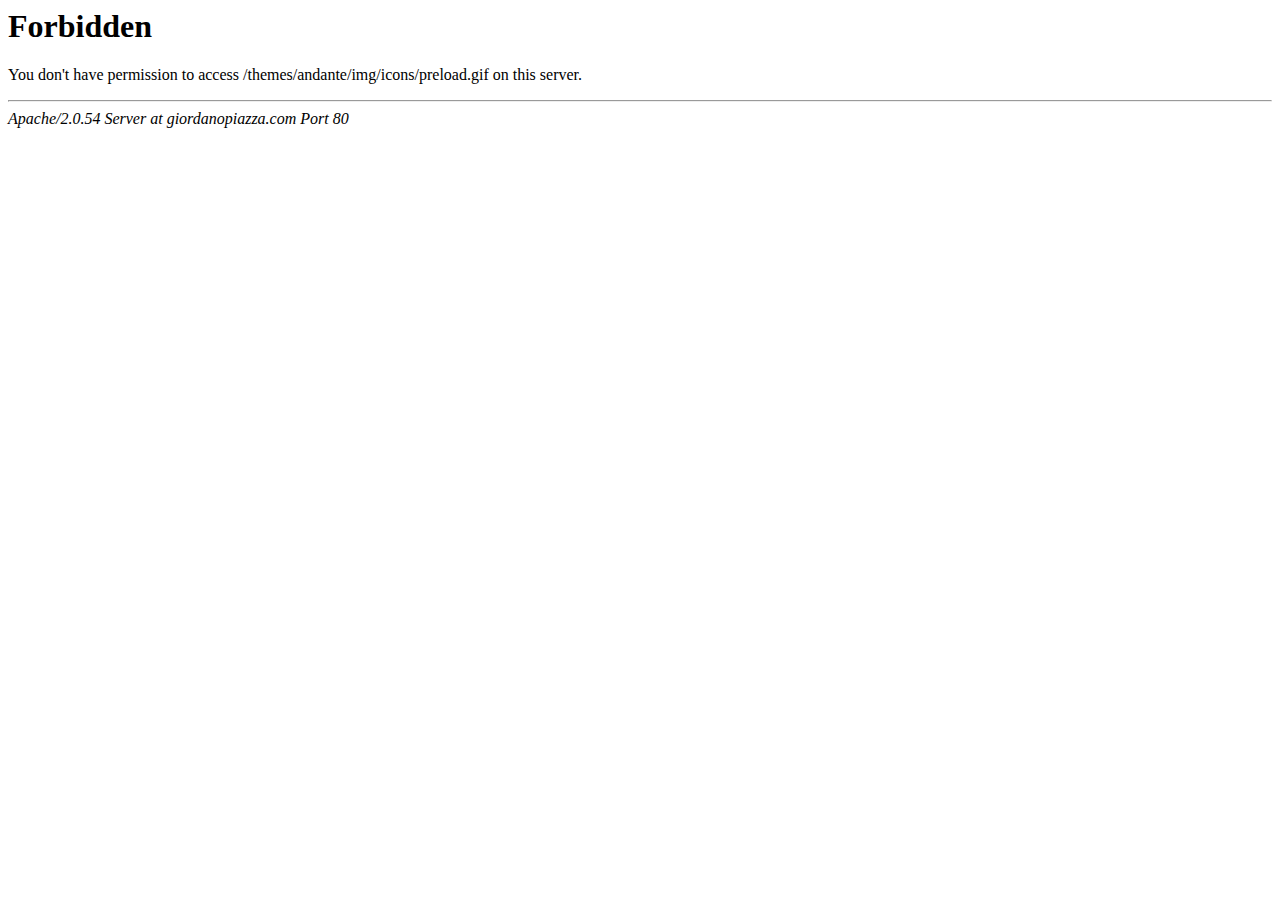
<file: public/img/icons/preload.html>
<!DOCTYPE HTML PUBLIC "-//IETF//DTD HTML 2.0//EN">
<html><head>
<title>403 Forbidden</title>
</head><body>
<h1>Forbidden</h1>
<p>You don't have permission to access /themes/andante/img/icons/preload.gif
on this server.</p>
<hr>
<address>Apache/2.0.54 Server at giordanopiazza.com Port 80</address>
</body></html>
</file>
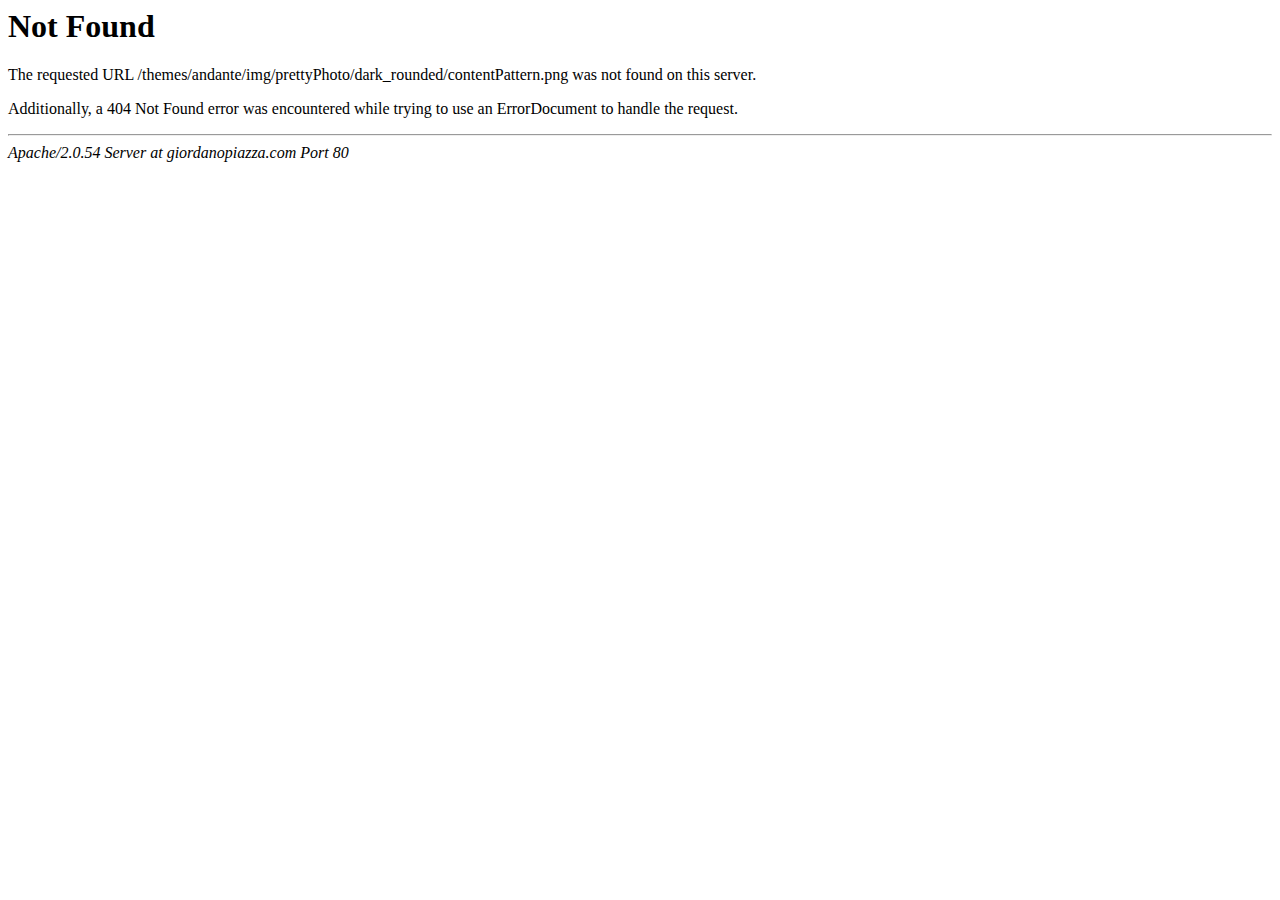
<file: public/img/prettyPhoto/dark_rounded/contentPattern.html>
<!DOCTYPE HTML PUBLIC "-//IETF//DTD HTML 2.0//EN">
<html><head>
<title>404 Not Found</title>
</head><body>
<h1>Not Found</h1>
<p>The requested URL /themes/andante/img/prettyPhoto/dark_rounded/contentPattern.png was not found on this server.</p>
<p>Additionally, a 404 Not Found
error was encountered while trying to use an ErrorDocument to handle the request.</p>
<hr>
<address>Apache/2.0.54 Server at giordanopiazza.com Port 80</address>
</body></html>
</file>
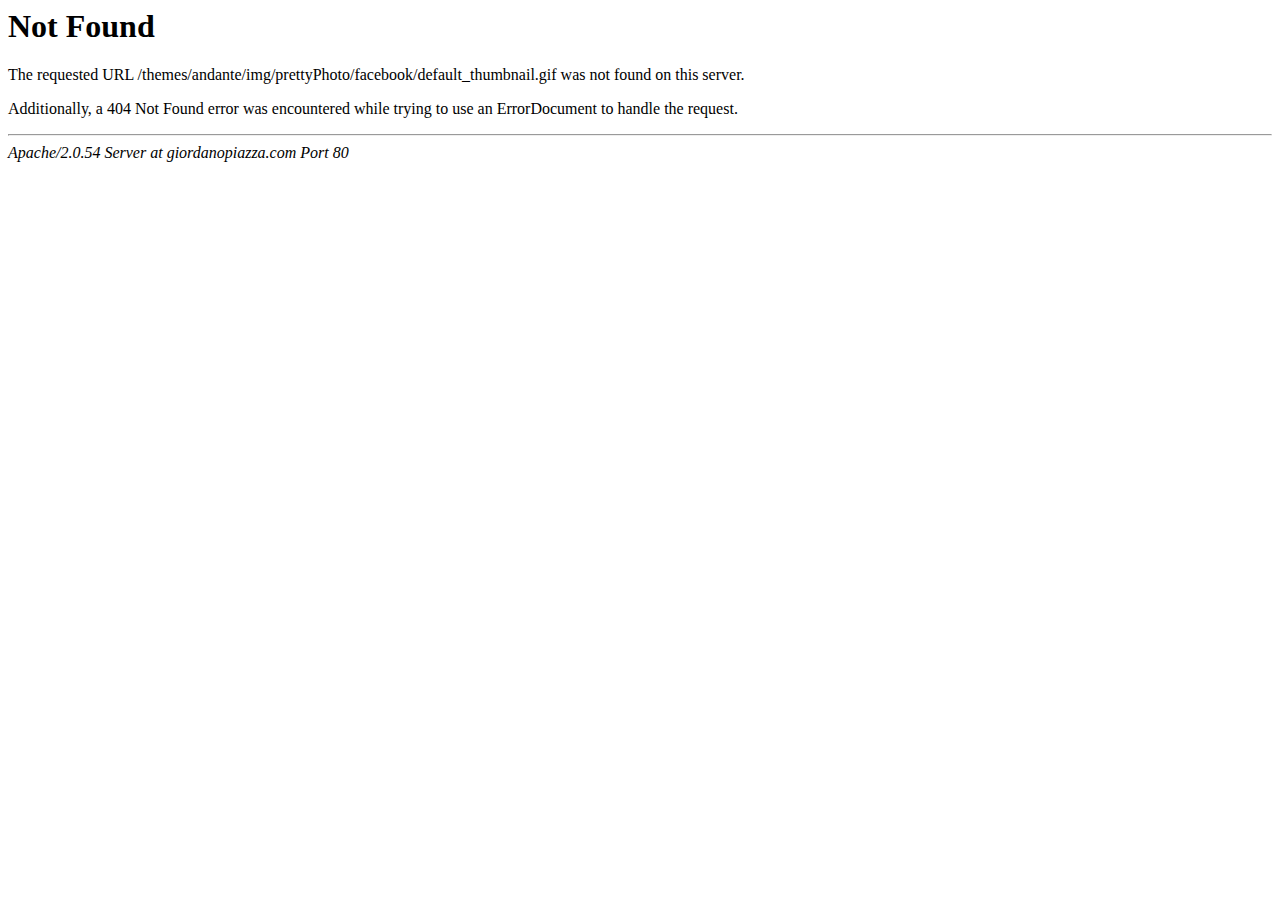
<file: public/img/prettyPhoto/facebook/default_thumbnail.html>
<!DOCTYPE HTML PUBLIC "-//IETF//DTD HTML 2.0//EN">
<html><head>
<title>404 Not Found</title>
</head><body>
<h1>Not Found</h1>
<p>The requested URL /themes/andante/img/prettyPhoto/facebook/default_thumbnail.gif was not found on this server.</p>
<p>Additionally, a 404 Not Found
error was encountered while trying to use an ErrorDocument to handle the request.</p>
<hr>
<address>Apache/2.0.54 Server at giordanopiazza.com Port 80</address>
</body></html>
</file>
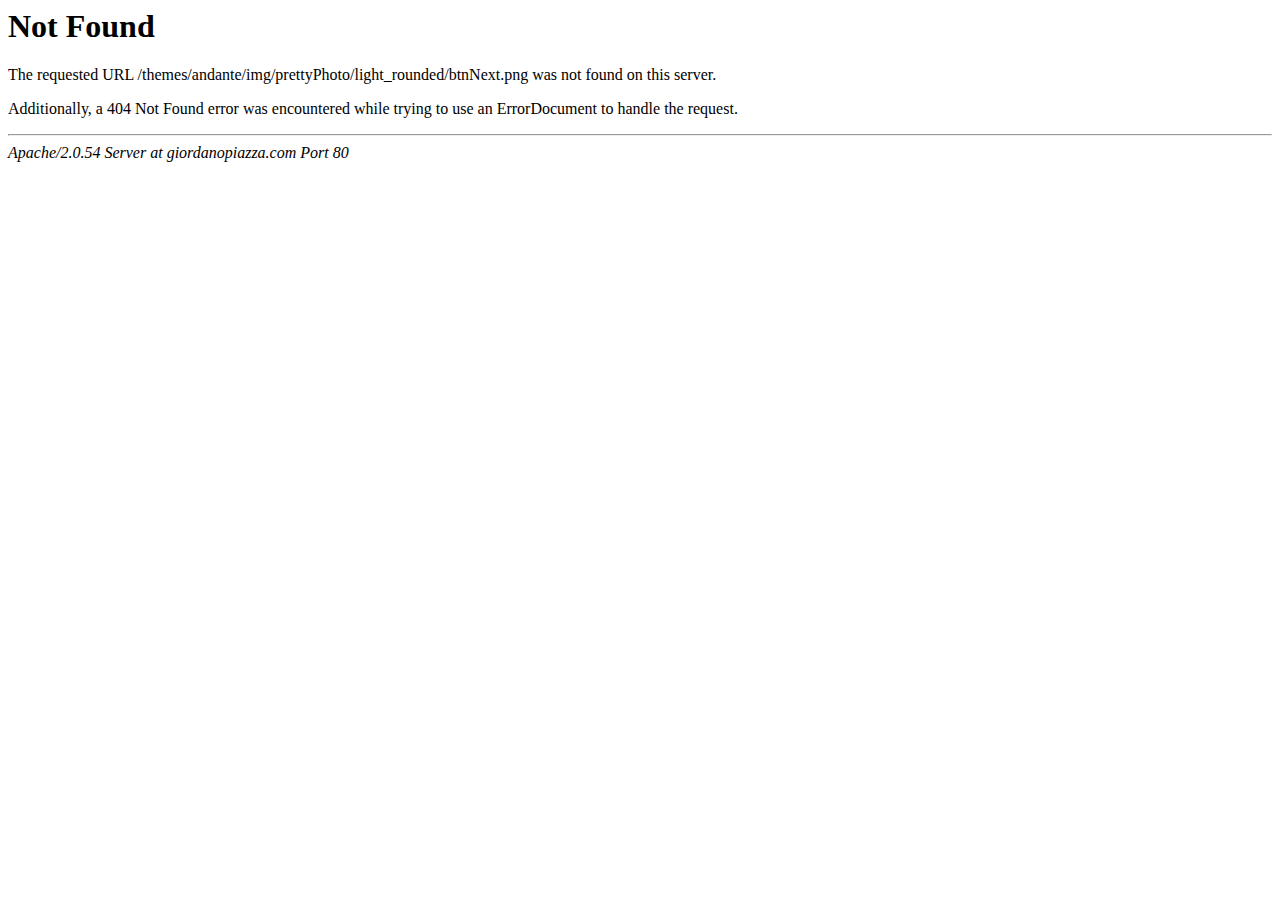
<file: public/img/prettyPhoto/light_rounded/btnNext.html>
<!DOCTYPE HTML PUBLIC "-//IETF//DTD HTML 2.0//EN">
<html><head>
<title>404 Not Found</title>
</head><body>
<h1>Not Found</h1>
<p>The requested URL /themes/andante/img/prettyPhoto/light_rounded/btnNext.png was not found on this server.</p>
<p>Additionally, a 404 Not Found
error was encountered while trying to use an ErrorDocument to handle the request.</p>
<hr>
<address>Apache/2.0.54 Server at giordanopiazza.com Port 80</address>
</body></html>
</file>
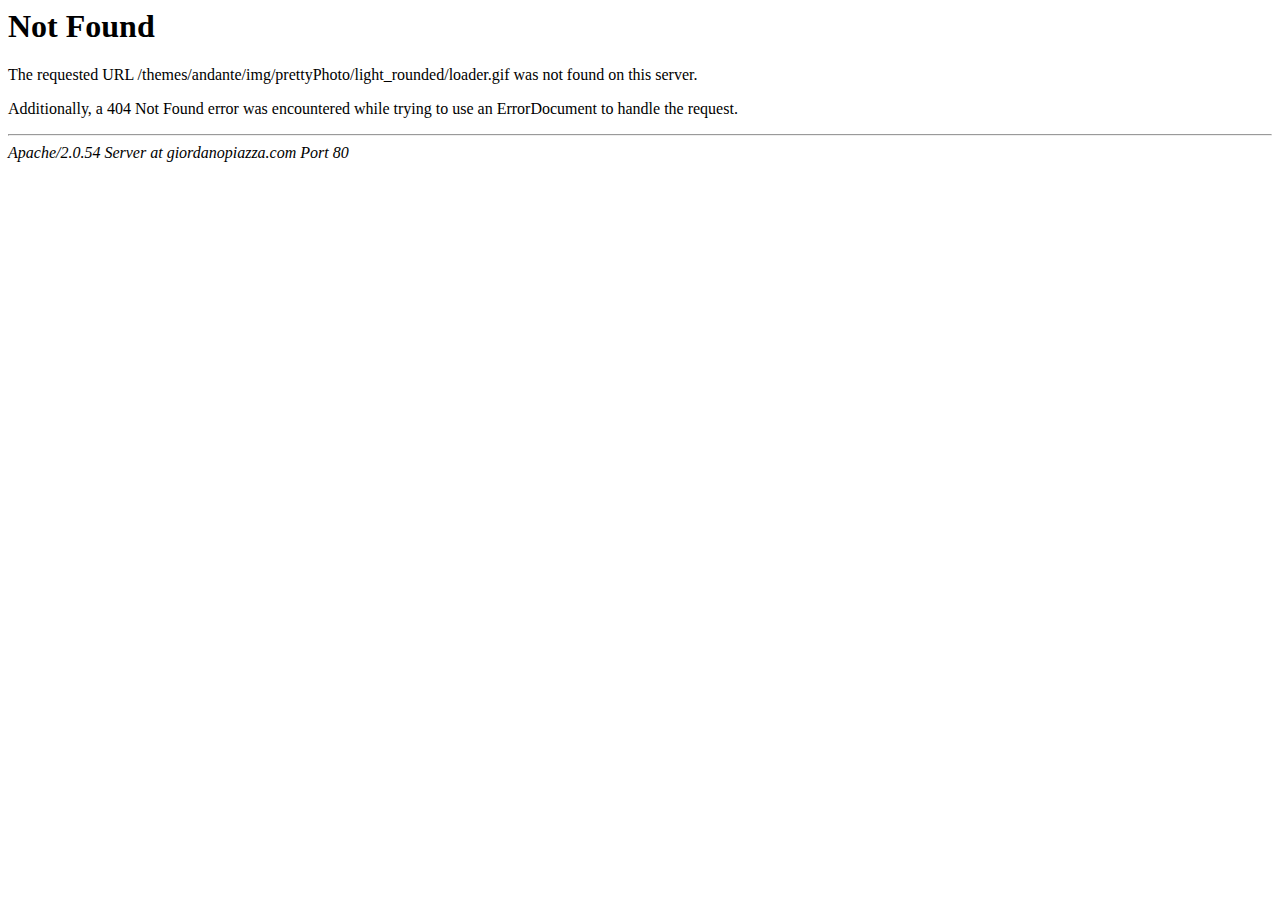
<file: public/img/prettyPhoto/light_rounded/loader.html>
<!DOCTYPE HTML PUBLIC "-//IETF//DTD HTML 2.0//EN">
<html><head>
<title>404 Not Found</title>
</head><body>
<h1>Not Found</h1>
<p>The requested URL /themes/andante/img/prettyPhoto/light_rounded/loader.gif was not found on this server.</p>
<p>Additionally, a 404 Not Found
error was encountered while trying to use an ErrorDocument to handle the request.</p>
<hr>
<address>Apache/2.0.54 Server at giordanopiazza.com Port 80</address>
</body></html>
</file>
